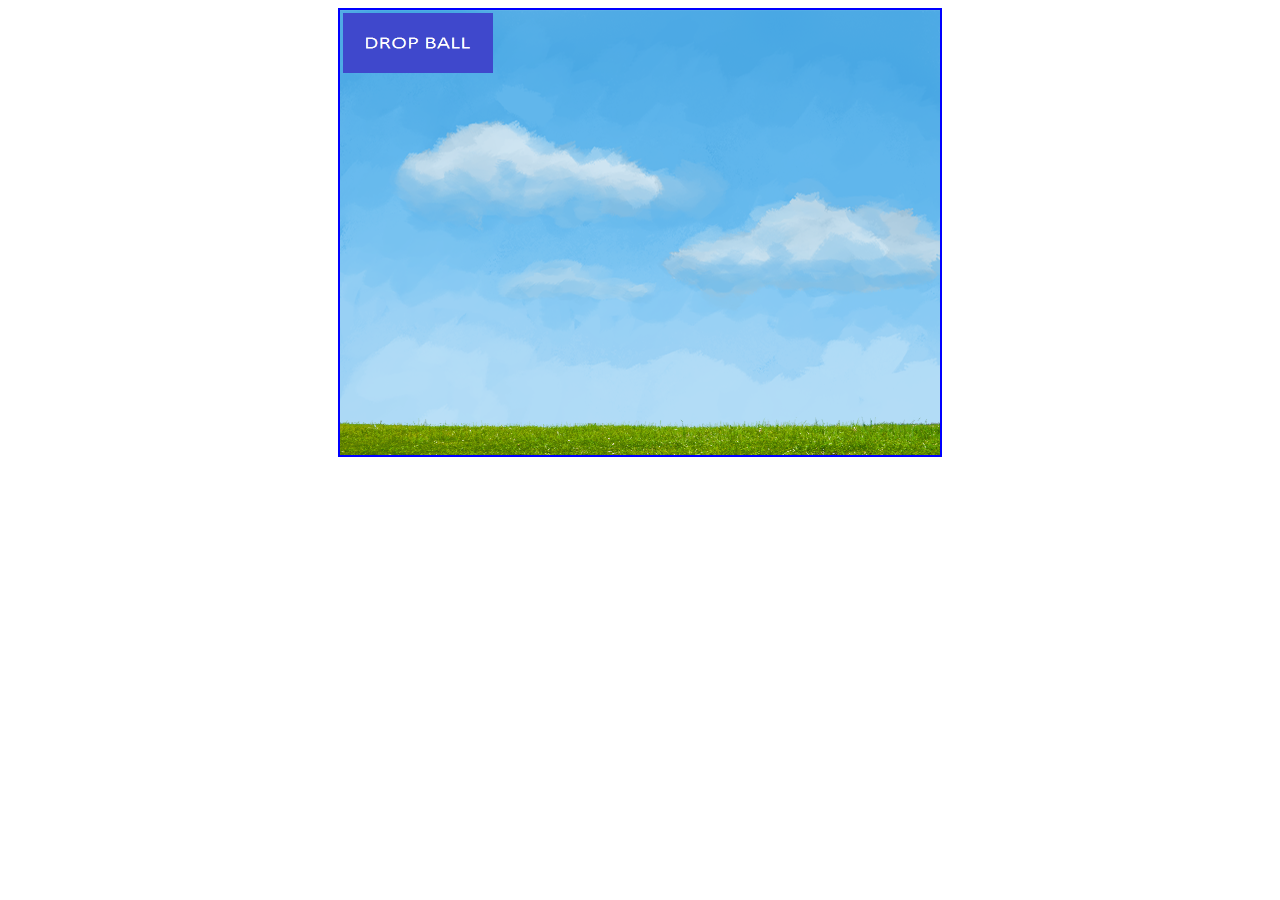
<file: drop ball/Drop Ball.html>
<!DOCTYPE html>
<html>
<head lang="en">
    <meta charset="UTF-8">
    <title>Drop Ball</title>
    <style>
        body{
            text-align: center;
        }
        canvas{
            border: 2px solid blue;
            background-image: url("images/background.png");
        }
    </style>
    <script src="scripts/main.js"></script>
    <script src="scripts/sprites.js"></script>
</head>
<body>
<canvas id="myCanvas" width="600" height="445"></canvas>
<script>
    var canvas = document.getElementById("myCanvas");
    var ctx = canvas.getContext("2d");

    ctx.canvas.addEventListener('mousedown', function(event){
        var mX = event.clientX -ctx.canvas.offsetLeft;
        var mY = event.clientY -ctx.canvas.offsetTop;
        if(mX >= box.x && mX<box.x+box.w && mY >= box.y && mY< box.y+box.h ){
            drop();
        }
    });
</script>
</body>
</html>
</file>
